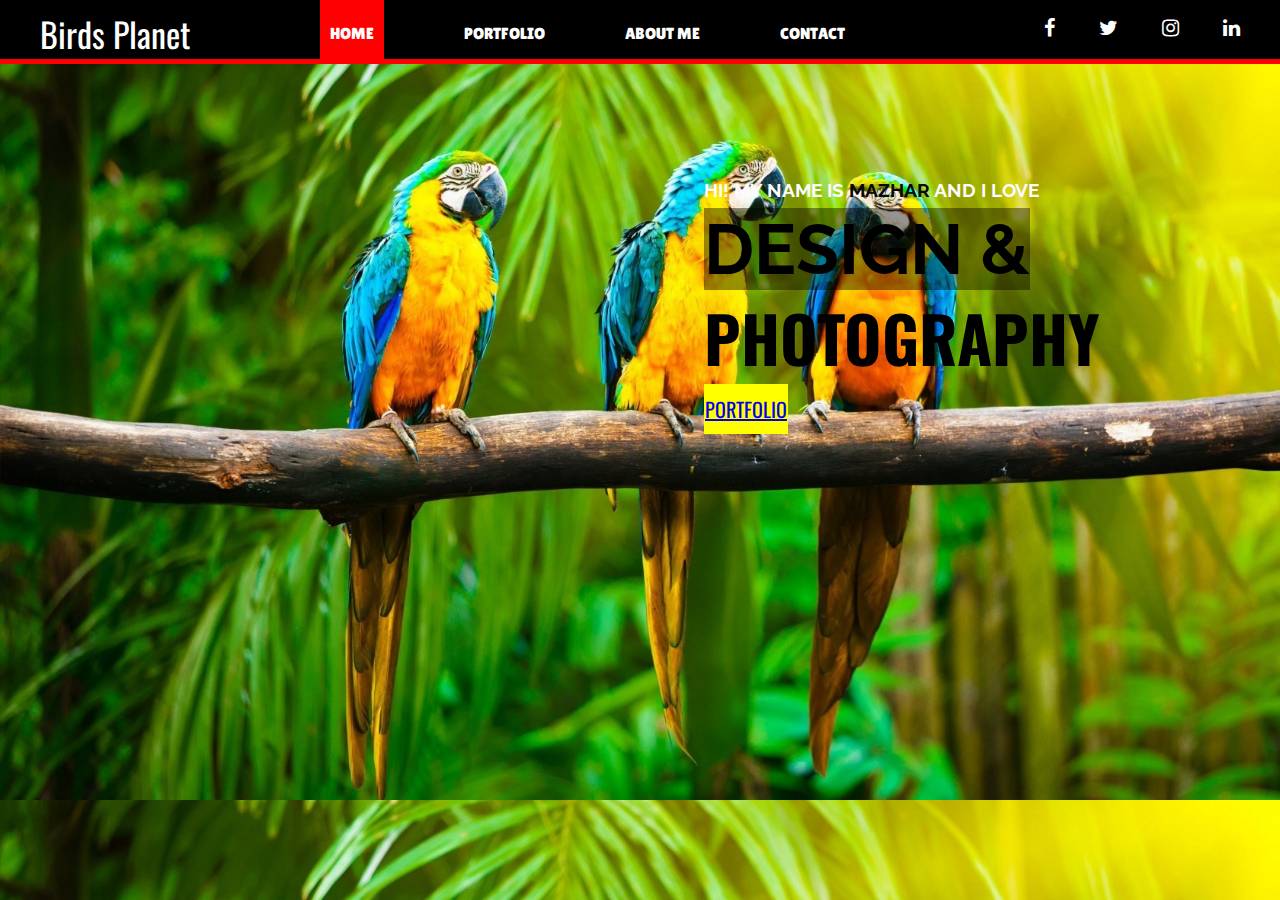
<file: 01_parrotwebsite/index.html>
<!DOCTYPE html>
<html lang="en">
<head>
    <meta charset="UTF-8">
    <meta name="viewport" content="width=device-width, initial-scale=1.0">
    <meta http-equiv="X-UA-Compatible" content="ie=edge">
    <title>BIRDS PLANET</title>
    <link rel="stylesheet" href="style.css">
    <link href="https://maxcdn.bootstrapcdn.com/font-awesome/4.7.0/css/font-awesome.min.css" rel="stylesheet" integrity="sha384-wvfXpqpZZVQGK6TAh5PVlGOfQNHSoD2xbE+QkPxCAFlNEevoEH3Sl0sibVcOQVnN" crossorigin="anonymous">
</head>
<body>
    <header>
        <nav>
        <h1>Birds Planet</h1>
    <ul id="navbar" >
        <li> <a class="homered" href="#"> HOME </a></li>
        <li> <a class="homeblack" href="portfolio.html"> PORTFOLIO</a></li>
        <li> <a class="homeblack" href="index2.html">ABOUT ME</a></li>
        <li> <a class="homeblack" href="index3.html">CONTACT</a></li>

    </ul>
    </nav>

    <ul class="icons" >
       <li> <a href=""><i class="fa fa-facebook" aria-hidden="true"></i></a></li>
       <li> <a href=""><i class="fa fa-twitter" aria-hidden="true"></i></a></li>
       <li> <a href=""><i class="fa fa-instagram" aria-hidden="true"></i></a></li>
       <li> <a href=""><i class="fa fa-linkedin" aria-hidden="true"></i></a></li>

    </ul>



</header>
<div class="divline" ></div>
    <div>
        <h2 class="homeline" >HI! MY NAME IS <span style="color:rgb(8, 8, 8)" >MAZHAR</span>  AND I LOVE</h2>
        <h1 class="homedesign" >DESIGN & </h1>
        <h1 class="homephotography" >PHOTOGRAPHY</h1><br>
        <button class="btn" > <a href="portfolio.html">PORTFOLIO</a> </button>

    </div>
</body>
</html>
</file>
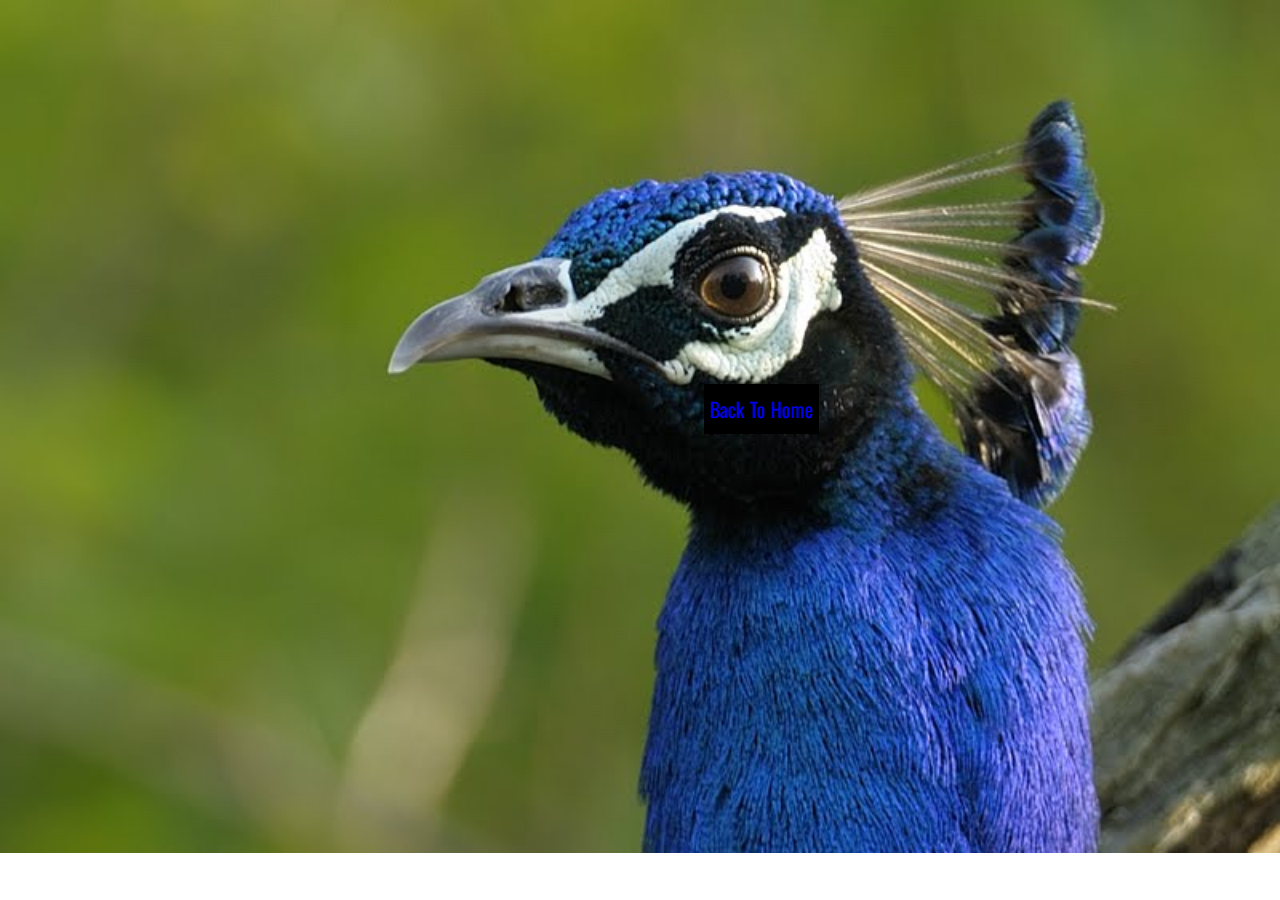
<file: 01_parrotwebsite/index2.html>
<!DOCTYPE html>
<html lang="en">
<head>
    <meta charset="UTF-8">
    <meta name="viewport" content="width=device-width, initial-scale=1.0">
    <meta http-equiv="X-UA-Compatible" content="ie=edge">
    <title>Document</title>
    <link rel="stylesheet" href="style.css">
</head>
<body id="aboutme" >
    <button class="btn2" > <a href="index.html">Back To Home</a> </button>
</body>
</html>
</file>
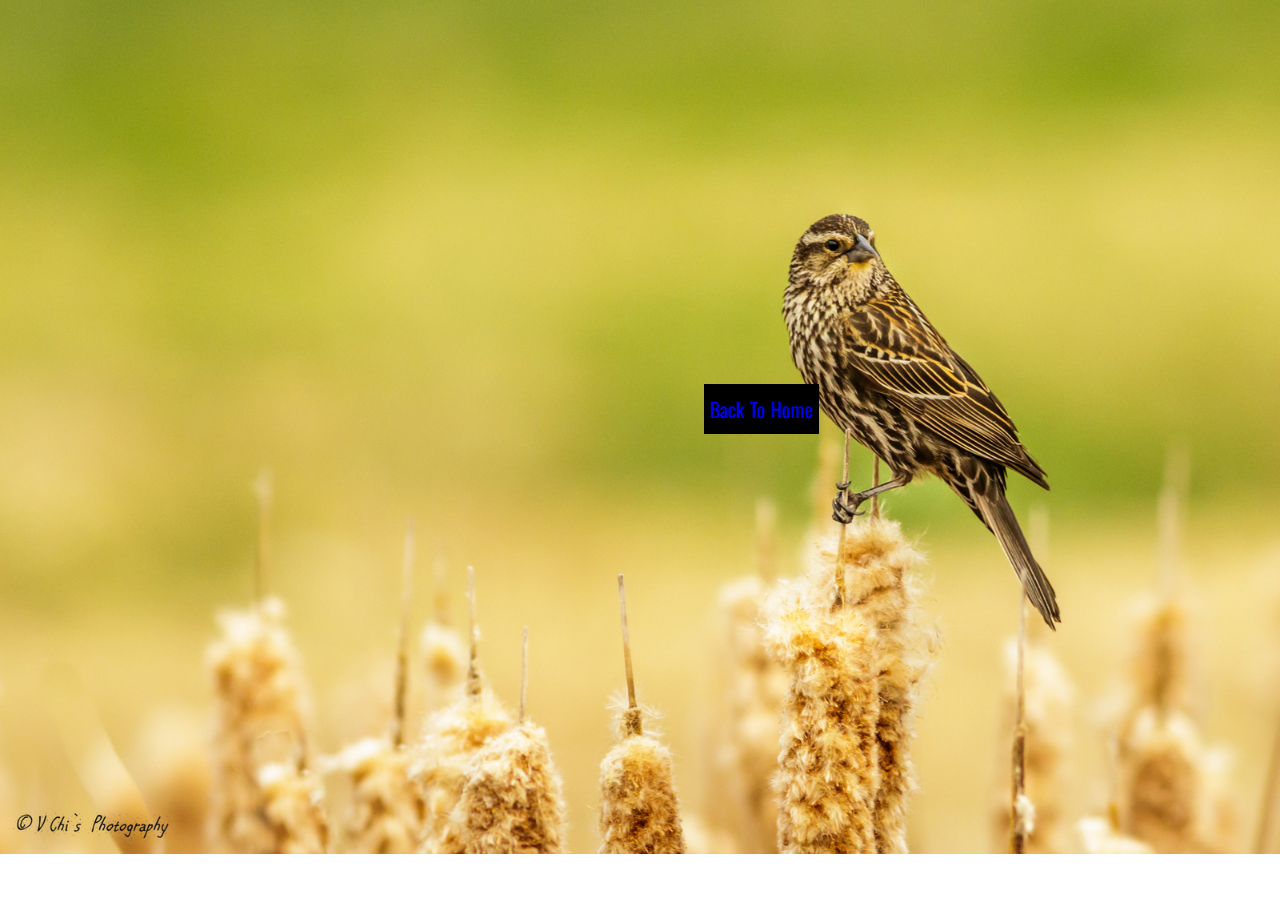
<file: 01_parrotwebsite/index3.html>
<!DOCTYPE html>
<html lang="en">
<head>
    <meta charset="UTF-8">
    <meta name="viewport" content="width=device-width, initial-scale=1.0">
    <meta http-equiv="X-UA-Compatible" content="ie=edge">
    <title>Document</title>
    <link rel="stylesheet" href="style.css">
</head>
<body id="contact" >
    <button class="btn2" > <a href="index.html">Back To Home</a> </button>
</body>
</html>
</file>
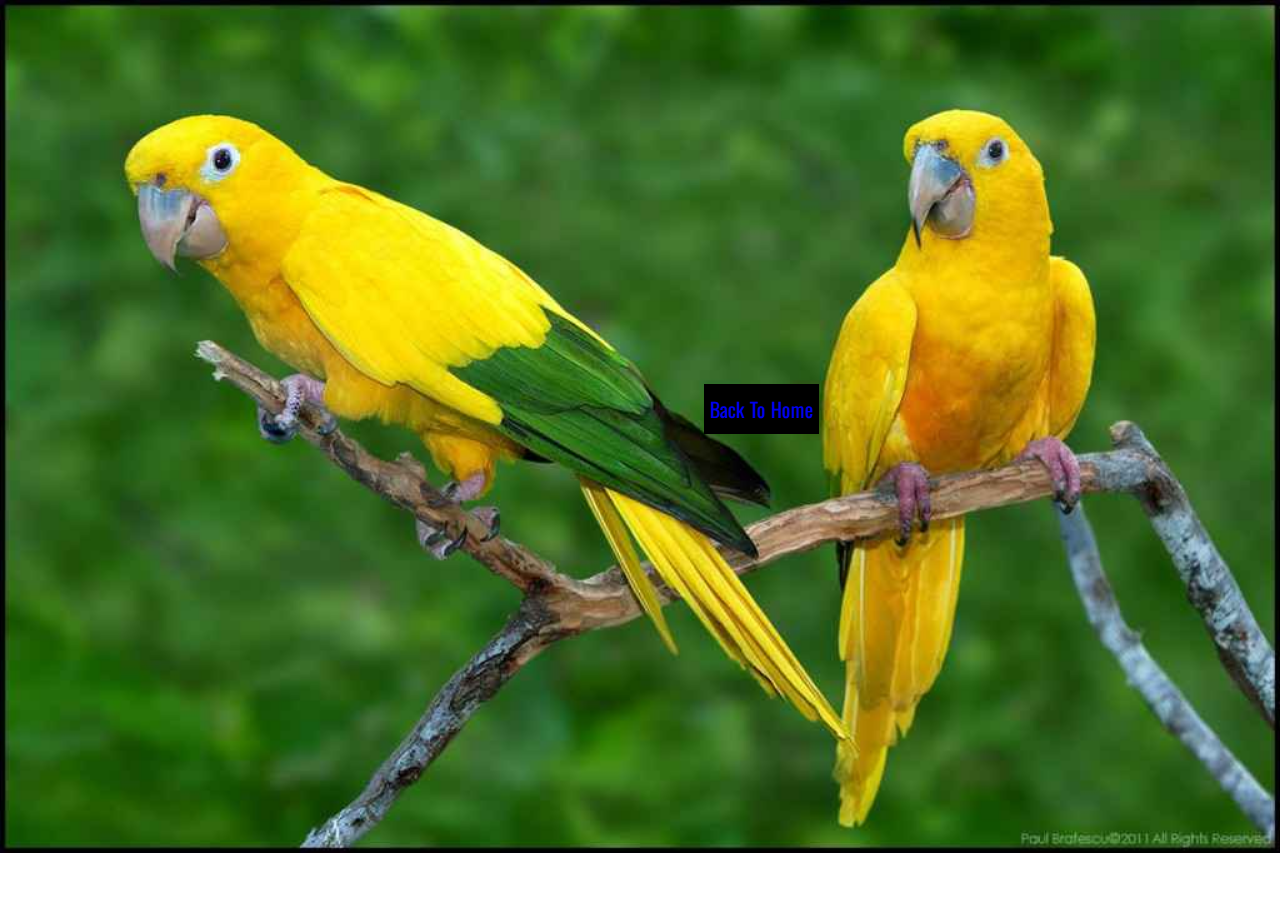
<file: 01_parrotwebsite/portfolio.html>
<!DOCTYPE html>
<html lang="en">
<head>
    <meta charset="UTF-8">
    <meta name="viewport" content="width=device-width, initial-scale=1.0">
    <meta http-equiv="X-UA-Compatible" content="ie=edge">
    <link rel="stylesheet" href="style.css">
    <title>Document</title>
</head>
<body id="portfolio1" >
    <button class="btn2" > <a href="index.html">Back To Home</a> </button>
    
</body>
</html>
</file>
<file: 01_parrotwebsite/style.css>
@import url('https://fonts.googleapis.com/css?family=Oswald:400,700');
@import url('https://fonts.googleapis.com/css?family=Lilita+One|Oswald:400,700');
@import url('https://fonts.googleapis.com/css?family=Lilita+One|Oswald:400,700|Raleway:400,400i,500,500i,600,600i,700,700i,800,800i,900,900i');

header{
background-color: black;
color: white;
padding: 8px 0px 6px 40px;
height: 45px;
}

header h1{
    display: inline;
    font-family: 'Oswald', sans-serif;
    font-size:34px;
    font-weight: 400;
    float: left;
    margin-top: 0px;
    margin-right: 50px;
}
nav ul{

    display: inline;
    padding: 0px;
    float: left;
}

nav ul li{
    display: inline;
    list-style-type: none;
    color: white;
    float: left;
    margin-left: 80px;
}
nav ul li a{
    color: white;
    text-decoration: none;
}

#navbar{
    font-family: 'Lilita One', cursive;
}

.homered{
    background-color: red;
    padding: 24px 10px 16px 10px;
}

.divline{
    background-color: red;
    height: 5px;
}

.homeblack:hover{

    background-color: rgb(19, 31, 185);
    padding: 24px 10px 16px 10px;
}

body{
    background-image:url(images/parrot.jpg);
    background-size: cover;
    width: 100%;
    height: 100%;
    margin: 0;
    padding: 0;
}

.homeline{
    font-family: 'Raleway', sans-serif;
    padding: 9% 5% 0% 55%;
    margin: 0px;
    color: rgb(252, 251, 255);
    font-size: 19px;
    }
    .homedesign{
        font-family: 'Raleway', sans-serif;
        margin: 0.5% 0% 0% 55%;
        font-size: 70px;
        background-color: rgba(0, 0, 0, 0.4);
        display: inline-block;
    }
    .homephotography{
        font-family: 'Oswald', sans-serif;
        margin: 0% 0% 0% 55%;
        font-size: 64px;
        color: black;
        display: inline-block;
    }
    
    .btn{
        margin: 0% 0% 0% 55%;
        background: yellow;
        color: black;
        border: none;
        height: 50px;
        font-size: 20px;
        padding: 0 1px;
        cursor: pointer;
        outline: none;
        font-family: 'Oswald', sans-serif;
        font-weight: 900px;    
        text-decoration: none;    

    }
    .btn:hover{
        background-color: red;
        text-decoration: none;
    }

    #portfolio1{
        background-image:url(images/picture1.jpg);
        background-size: cover;
        width: 100%;
        height: 100%;
        margin: 0;
        padding: 0;
        background-repeat: no-repeat;
    }

    .btn2{
        margin: 30% 0% 0% 55%;
        color: black;
        border: none;
        height: 50px;
        font-size: 20px;
        padding: 8 3px;
        cursor: pointer;
        outline: none;
        font-family: 'Oswald', sans-serif;
        font-weight: 900px;    
        text-decoration: none;
        margin: 2 3px;
        background-color: black;
    }

    .btn2 a{
        text-decoration: none;
        background-color: rgba(0, 0, 0, 0.4);
        outline: none;
    }

    .btn2 a:hover{
        background-color: red;
        color: black;
        border: none;
    }

    .icons  {
        display: inline;
        padding: 0px -15px 0px 10px;
        float: right;
        border-radius: 50px;
        line-height: 2px;
        margin-top: 10px;

    }

    .icons li{
        display: inline;
        padding: px;
        margin-right: 40px;
        border-radius: 50px;
        margin-top: -10px;
    }

    .icons li a{
        color: white;
        font-size: 20px;
        border-radius: 50px;
        font-size: 20px;
        

    }

    .icons li a:hover{
        cursor: pointer;
        color: yellow;
    }

    #aboutme{
        background:url(images/picture2.jpg);
        background-size: cover;
        margin: 0;
        padding: 0;
        background-repeat: no-repeat;
    }

    #contact{
        background:url(images/picture3.jpg);
        background-size: cover;
        margin: 0;
        padding: 0;
        background-repeat: no-repeat;
    }
</file>
